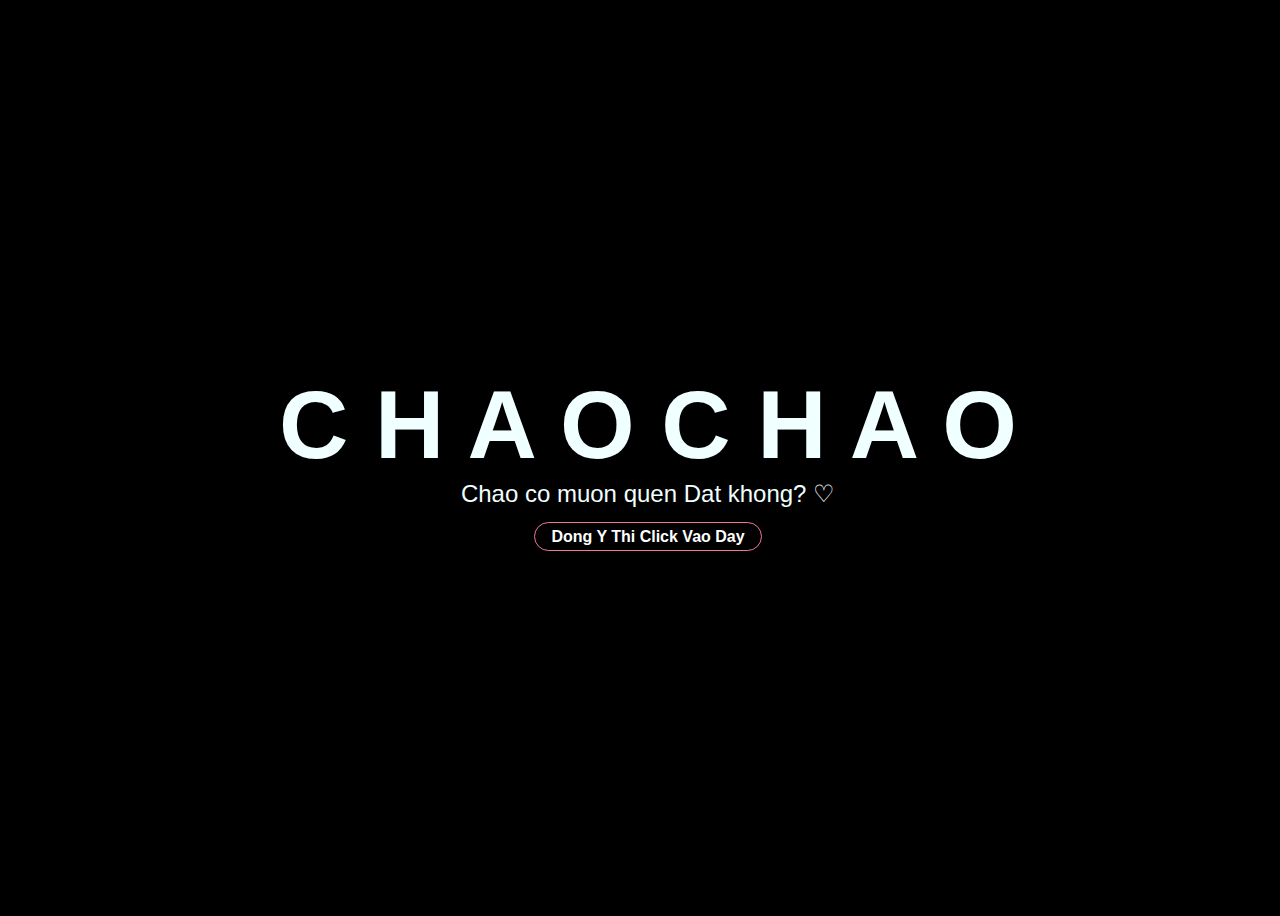
<file: index.html>
<!DOCTYPE html>
<html lang="en">

<head>
  <meta charset="UTF-8">
  <meta http-equiv="X-UA-Compatible" content="IE=edge">
  <meta name="viewport" content="width=device-width, initial-scale=1.0">
  <link rel="stylesheet" href="css/style.css">
  <link rel="icon" href="img/flowers.png" type="image/x-icon">
  <title>ChaoChao</title>
</head>

<body>
  <div class="greetings">
    <span>C</span>
    <span>H</span>
    <span>A</span>
    <span>O</span>
    <span>C</span>
    <span>H</span>
    <span>A</span>
    <span>O</span>
  </div>
  <div class="description">
    <span>Chao co muon quen Dat khong? ♡</span>
  </div>
  <div>
    <a href="flower.html" class="button">Dong Y Thi Click Vao Day</a>
  </div>
</body>

</html>
</file>
<file: css/style.css>
@import url('https://fonts.googleapis.com/css2?family=Dancing+Script:wght@400..700&display=swap');

* {
  font-family: 'Segoe UI', Tahoma, Geneva, Verdana, sans-serif;
}

body {
  color: azure;
  width: 100%;
  height: 100vh;
  display: flex;
  flex-direction: column;
  align-items: center;
  justify-content: center;
  background-color: black;
}

.greetings {
  font-size: 6rem;
  font-weight: 900;
}

.greetings>span {
  animation: glow 2.5s ease-in-out infinite;
}

@keyframes glow {

  0%,
  100% {
    color: #fff;
    text-shadow: 0 0 12px #ee78a1, 0 0 50px #ee78a1, 0 0 100px #ee78a1;
  }

  10%,
  90% {
    color: #111;
    text-shadow: none;
  }
}

.greetings>span:nth-child(2) {
  animation-delay: .2s;
}

.greetings>span:nth-child(3) {
  animation-delay: .4s;
}

.greetings>span:nth-child(4) {
  animation-delay: .6s;
}

.greetings>span:nth-child(5) {
  animation-delay: .8s;
}

.greetings>span:nth-child(6) {
  animation-delay: .10s;
}

.greetings>span:nth-child(7) {
  animation-delay: .12s;
}

.description {
  font-size: 1.5rem;
  margin-bottom: 20px;
}

.button{
  text-decoration: none;
  border: 1px solid #ee78a1;
  border-radius: 2rem;
  cursor: pointer;
  font-weight: 600;
  transition: 0.2s;
  font-size: 1rem;
  color: #fff;
  background: transparent;
  padding: 5px 1rem 5px 1rem;
}

.button:hover {
  background: #ee78a1;
}

@media screen and (max-width:574px) {
  .greetings {
    display: block;
    font-size: 3rem;
    font-weight: 500;
    text-align: center;
  }

  .description {
    font-size: 1rem;
  }

  .button a {
    font-size: .5rem;
  }
}
</file>
